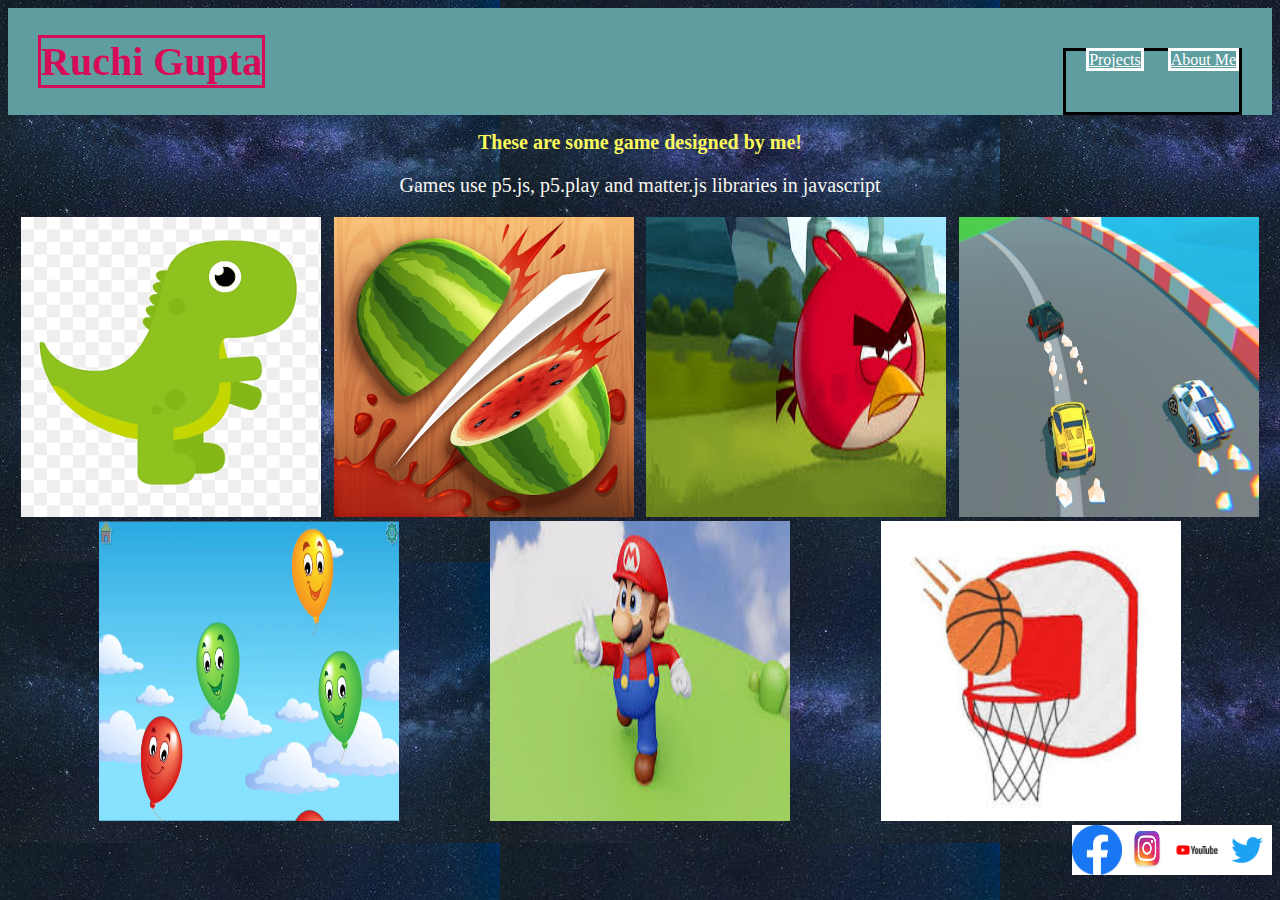
<file: index.html>
<!DOCTYPE HTML>
<html>
    <head>
        <title>My Portfolio Page</title>

        <link rel = "stylesheet"
            type = "text/css"
            href = "style.css"/>
    </head>

    <body>
        <div class="header">
            <h1>Ruchi Gupta</h1>
            <div class="menu">
                <a href="index.html">Projects</a>
                <a href="aboutme.html">About Me</a>
            </div>
        </div>

        <h2>These are some game designed by me!</h2>
        <p>Games use p5.js, p5.play and matter.js libraries in javascript</p>

        <div class = "grid">
            <div class = "item">
                <a href="https://ruchi-gupta94.github.io/trex-ruuner/"><img src="images/trex.png" width=300 height=300/></a>
                <p>Trex Runner Game</p>
            </div>

            <div class = "item">
                <a href="https://ruchi-gupta94.github.io/Fruit-Ninja/"><img src="images/fruit ninja.jpg" width=300 height=300/></a>
                <p>Fruit Ninja</p>
            </div>

            <div class = "item">
                <a href="https://ruchi-gupta94.github.io/Complete-angry-bird/"><img src="images/angrybird.png" width=300 height=300/></a>
                <p>Angry Birds</p>
            </div>

            <div class = "item">
                <a href="https://ruchi-gupta94.github.io/class-40-car-player-rank/"><img src="images/car racing.jpg" width=300 height=300/></a>
                <p>Car Racing Game</p>
            </div>

            <div class = "item">
                <a href="https://ruchi-gupta94.github.io/Balloon-Buster/"><img src="images/balloon buster.jpg" width=300 height=300/></a>
                <p>Balloon Buster</p>
            </div>

            <div class = "item">
                <a href="https://ruchi-gupta94.github.io/Mario/"><img src="images/mario.jpg" width=300 height=300/></a>
                <p>Mario</p>
            </div>

            <div class = "item">
                <a href="https://ruchi-gupta94.github.io/Basket-ball/"><img src="images/basketball.jpg" width=300 height=300/></a>
                <p>Basket Ball</p>
            </div>
        </div>  

        <div class = "footer">
            <a href="https://www.facebook.com/ruchi.gupta.9231"><img src="images/fb.png" width=50 height=50/></a>
            <a href="https://www.instagram.com/ruchi.gupta.94/"><img src="images/insta.jpg" width=50 height=50/></a>
            <a href="https://www.youtube.com/"><img src="images/youtube.png" width=50 height=50/></a>
            <a href="https://twitter.com/?lang=en/"><img src="images/twitter.png" width=50 height=50/></a>
        </div>

    </body>
</html>
</file>
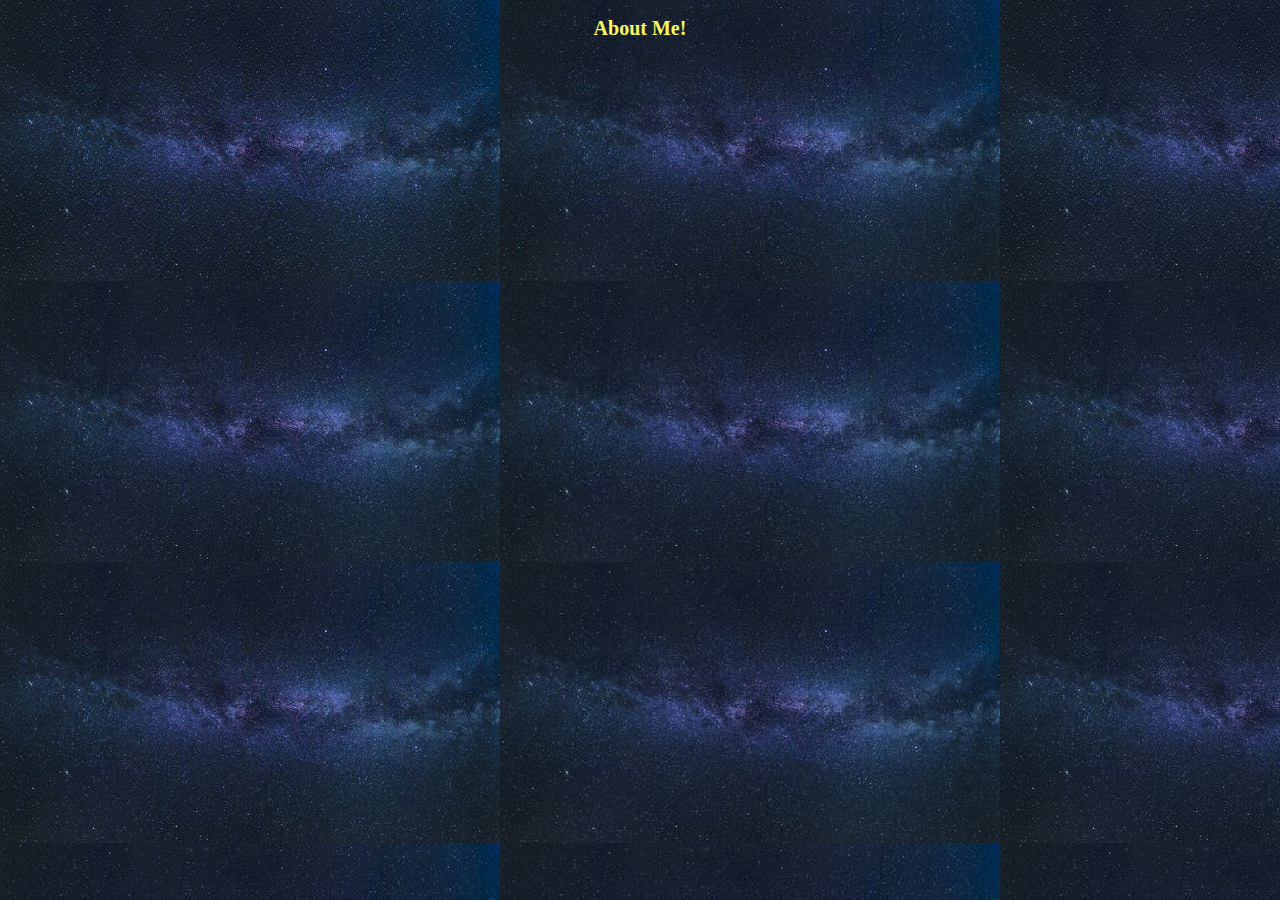
<file: aboutme.html>
<!DOCTYPE HTML>
<html>
    <head>
        <title>My Portfolio Page</title>

        <link rel = "stylesheet"
            type = "text/css"
            href = "style.css"/>
    </head>

    <body>
        <h2>About Me!</h2>
    </body>
</html>
</file>
<file: style.css>
h1 {
    color: rgb(214, 12, 89);
    font-size: 40px;
    font-family: cursive;
    margin-left: 30px;
}

/* * {
    border: solid;
} */

.header *{
    border: solid;
    /* border-color: rgb(214, 12, 89); */
}

.header{
    background-color: cadetblue;
    display: flex;
    justify-content: space-between;
}

.site-description{
    display: flex;
    flex-direction: column;
    justify-content: first baseline;
}

.grid{
    display: flex;
    flex-wrap: wrap;
    justify-content: space-evenly;
}

.footer{
    display: flex;
    justify-content: flex-end;
}

h2 {
    text-align: center;
    color: rgb(250, 250, 93);
    font-size: 20px;
    font-family: cursive;
}

p {
    text-align: center;
    color: rgb(248, 248, 241);
    font-size: 20px;
    font-family: cursive;
}

body {
    background-color: #808080;
    background-image: url("images/bg.jpg");
}

a:link {
    color: white;
}

a:visited {
    color: white;
}

.menu {
    margin-right: 30px;
    margin-top: 40px;
}

.menu a{
    margin-left: 20px;
}

.item {
    position: relative;
}

.item p{
    position: absolute;
    top: 50%;
    left: 50%;
    transform: translate(-50%, -50%);
    opacity: 0;
}

.item:hover p{
    opacity: 1;
}

.item:hover img{
    opacity: 0.33;
}
</file>
